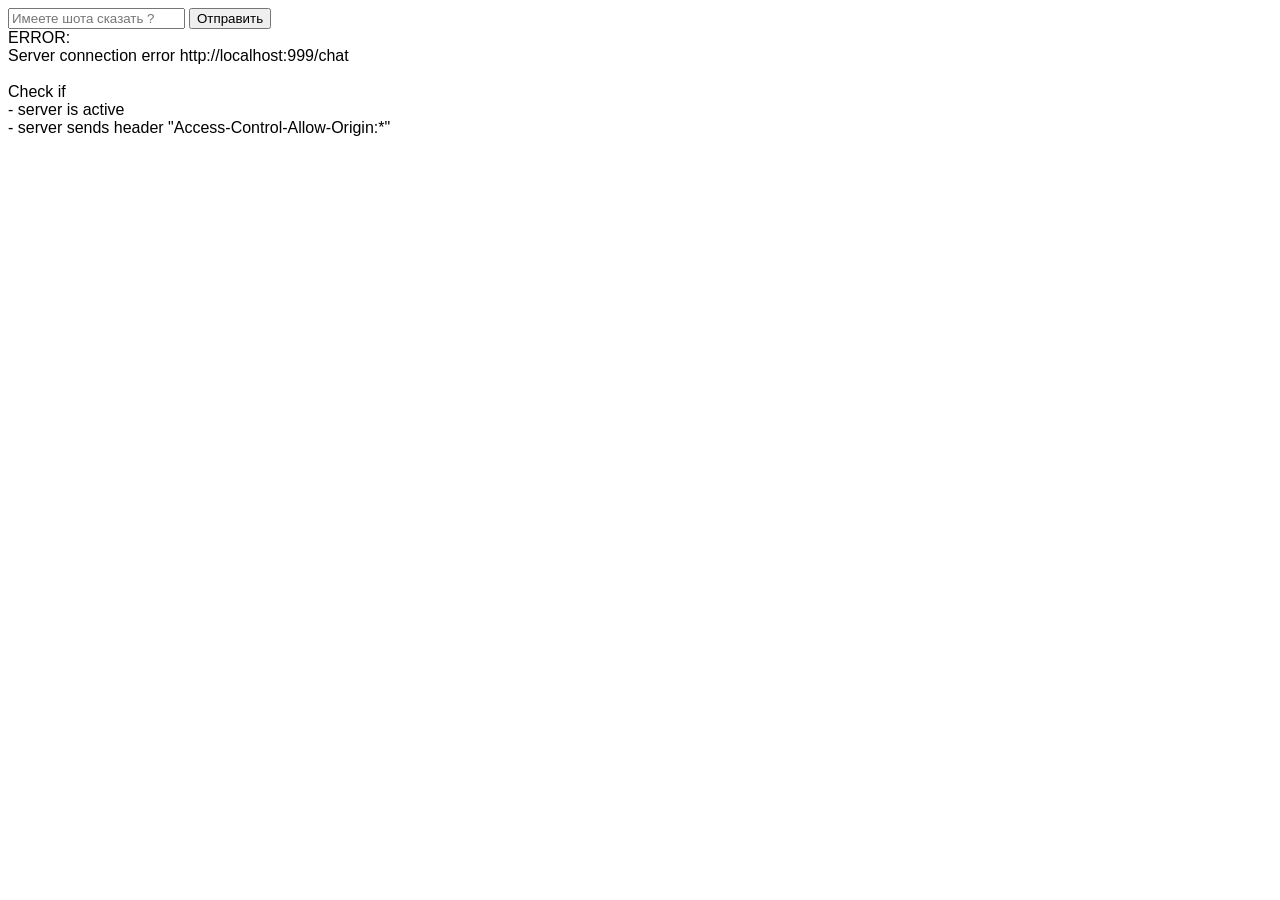
<file: webchatapp/src/main/webapp/index.html>
<!DOCTYPE html>
<html>
<head lang="en">
    <meta charset="UTF-8">
    <title>Default chat</title>
    <script src="js/chat.js"></script>
</head>
<body onload="run();">
    <input id="newMessage" type="text" placeholder="Имеете шота сказать ?">
    <button id="sendButton" type="button">Отправить</button>
    <div id="history" style="display:table;width:100%;font-family: 'Comic Sans MS', cursive, sans-serif"></div>
</body>
</html>
</file>
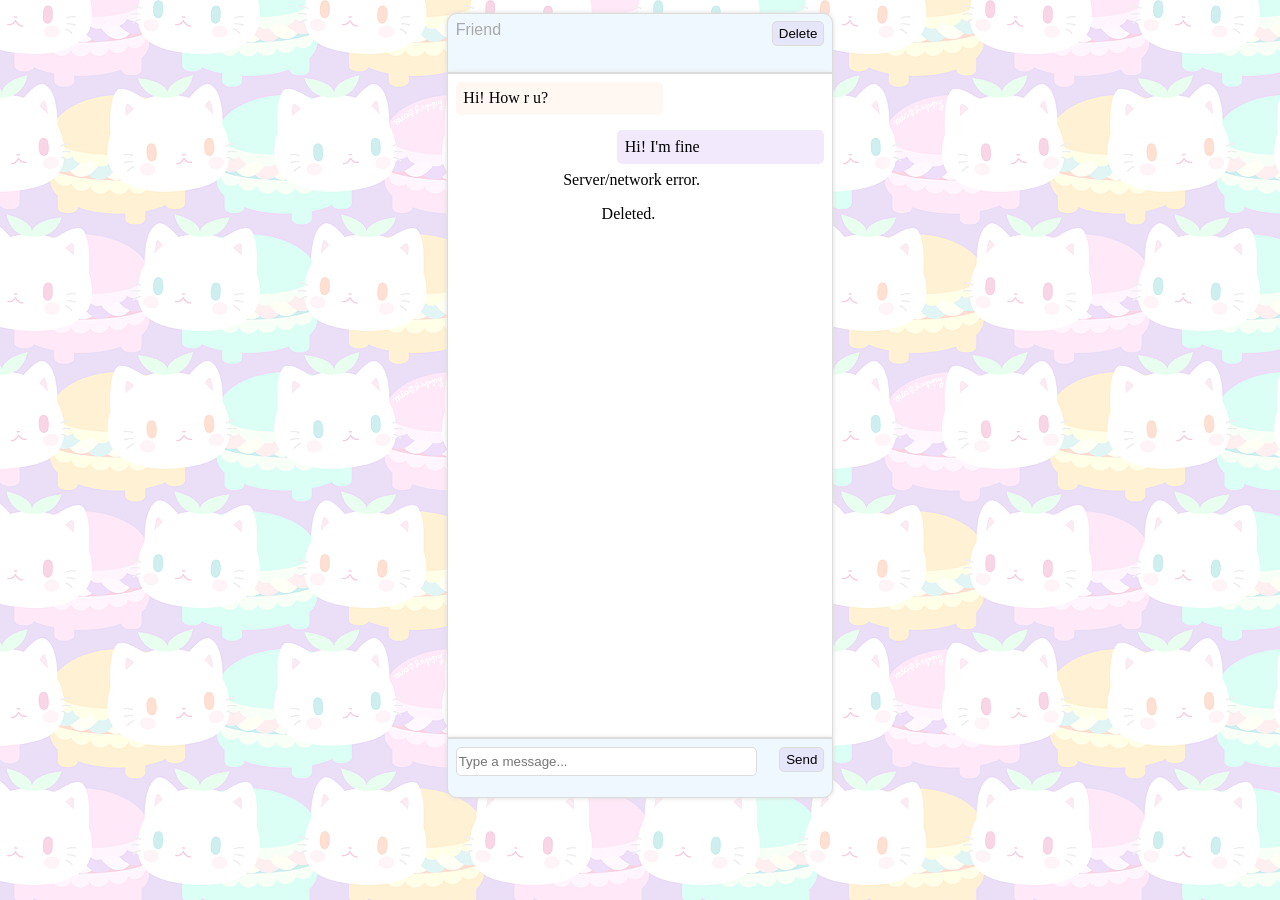
<file: page/homepage.html>
<!DOCTYPE html>
<html lang="en">
<head>
    <meta charset="UTF-8">
    <title>Chat</title>
    <link rel="stylesheet" type="text/css" href="style.css" />
</head>
<body >
    <div id="header">
        <div class="up">
            <div class="friend">
                Friend
                <button id="deletebutton" type="button" class="button">Delete</button>
            </div>
        </div>
    </div>
    <div id="chat">
        <div class="you">
            Hi! How r u?
        </div>
        <div class="me">
            Hi! I'm fine
        </div>

        <div class="error">
            Server/network error.
        </div>
        <div class="delete">
            Deleted.
        </div>
    </div>
    <div id="footer">
        <div class="send">
            <input id="message" type="text" class="mestext" placeholder="Type a message...">
            <button id="sendbutton" type="button" class="button">Send</button>
        </div>
    </div>
</body>
</html>
</file>
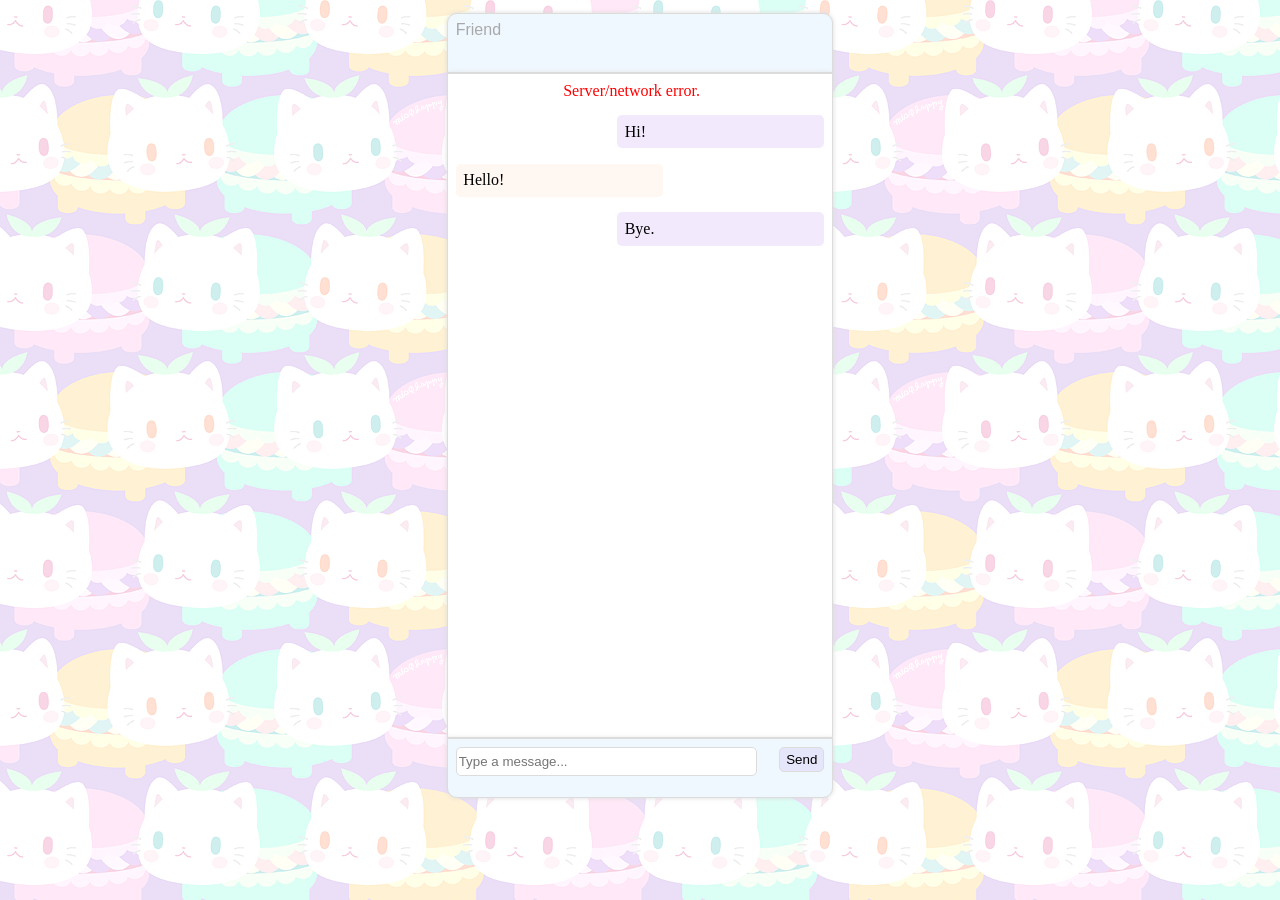
<file: UI/homepage.html>
<!DOCTYPE html>
<html lang="en">
<head>
    <meta charset="UTF-8">
    <title>Chat</title>
    <link rel="stylesheet" type="text/css" href="style.css"/>

    <script src="scripts.js"></script>
</head>
<body onload="run()">
<div id="header">
    <div class="up">
        <div class="friend">
            Friend
            <button id="deletebutton" onclick="deleted()" type="button" class="button">Delete</button>
        </div>
    </div>
</div>
<div id="chat">
    <div class="error">
        Server/network error.
    </div>
     <!--  MESSAGE HTML TEMPLATES
      <div class="you">
          Hi! How r u?
      </div>
      <div class="me">
          Hi! I'm fine
      </div>

      <div class="delete">
          Deleted.
      </div> -->
</div>
<div id="footer">
    <div class="send">
        <input id="message" type="text" class="mestext" placeholder="Type a message...">
        <button id="sendbutton" onclick="send()" type="button" class="button">Send</button>
    </div>
</div>
</body>
</html>
</file>
<file: page/style.css>
html, body {
    height: 96%;
    background: url("meow.png");
    overflow: hidden;
    margin: auto;
}



#header {
    margin: auto;
    margin-top: 1%;
    height: 7%;
    width: 30%;
    background-color: aliceblue;
    border: 1px gainsboro solid;
    border-top-left-radius: 10px;
    border-top-right-radius: 10px;
    box-shadow: 0 0 5px gainsboro;
}

#header .friend {
    font-size: medium;
    padding: 2%;
    color: darkgrey;
    font-family:  Arial;
}

#header #deletebutton {
    border: 1px gainsboro solid;
    border-radius: 5px;
    background-color: lavender;
    height: 25px;
    text-shadow: lightgray;
    font-family:  Arial;
    float: right;
}

#header #deletebutton:focus {
    outline: 0;
}

#header #deletebutton:active {
    background: #E1B5FF;
}

#footer {
    margin: auto;
    margin-bottom: 4%;
    padding: 0;
    height: 7%;
    width: 30%;
    background-color: aliceblue;
    border: 1px gainsboro solid;
    border-bottom-left-radius: 10px;
    border-bottom-right-radius: 10px;
    box-shadow: 0 0 5px gainsboro;
}

#footer .send {
    padding-bottom: 2%;
    padding-top: 2%;
    padding-left: 2%;
    padding-right: 2%;
}

#footer #message {
    width: 80%;
    border: 1px gainsboro solid;
    border-radius: 5px;
    height: 25px;
    font-style: normal;
    font-family: Arial;
}


#footer #sendbutton {
    border: 1px gainsboro solid;
    border-radius: 5px;
    background-color: lavender;
    height: 25px;
    text-shadow: lightgray;
    font-family:  Arial;
    float: right;
}
#footer #sendbutton:focus {
    outline: 0;
}

#footer #sendbutton:active {
    background: #E1B5FF;
}

#chat {
    margin: auto;
    overflow-y: scroll;
    width: 30%;
    height: 80%;
    background-color: white;
    border: 1px gainsboro solid;
    box-shadow: 0 0 5px gainsboro;
}
 .you {
    width: 50%;
    background-color: #FFF7F2;
    padding: 2%;
     float: left;
     margin: 2%;
     border-radius: 5px;
}

 .you:active{
    background-color: #ffd8bf;
 }


 .me {
     width: 50%;
     background-color:#F3E9FC;
     padding: 2%;
     float: right;
     margin: 2%;
     border-radius: 5px;
 }

 .me:active {
     background-color: #DBBCF6;
 }

.error {
    width: 40%;
    padding: 2%;
    margin: auto;
}

.delete {
    width: 20%;
    padding: 2%;
    margin: auto;
}
</file>
<file: UI/style.css>
html, body {
    height: 96%;
    background: url("meow.png");
    overflow: hidden;
    margin: auto;
}

#header {
    margin: auto;
    margin-top: 1%;
    height: 7%;
    width: 30%;
    background-color: aliceblue;
    border: 1px gainsboro solid;
    border-top-left-radius: 10px;
    border-top-right-radius: 10px;
    box-shadow: 0 0 5px gainsboro;
}

#header .friend {
    font-size: medium;
    padding: 2%;
    color: darkgrey;
    font-family: Arial;
}

#header #deletebutton {
    border: 1px gainsboro solid;
    border-radius: 5px;
    background-color: lavender;
    height: 25px;
    text-shadow: lightgray;
    font-family: Arial;
    float: right;
}

#header #deletebutton:focus {
    outline: 0;
}

#header #deletebutton .choose {
    background: #E1B5FF;
}

#footer {
    margin: auto;
    margin-bottom: 4%;
    padding: 0;
    height: 7%;
    width: 30%;
    background-color: aliceblue;
    border: 1px gainsboro solid;
    border-bottom-left-radius: 10px;
    border-bottom-right-radius: 10px;
    box-shadow: 0 0 5px gainsboro;
}

#footer .send {
    padding-bottom: 2%;
    padding-top: 2%;
    padding-left: 2%;
    padding-right: 2%;
}

#footer #message {
    width: 80%;
    border: 1px gainsboro solid;
    border-radius: 5px;
    height: 25px;
    font-style: normal;
    font-family: Arial;
}

#footer #sendbutton {
    border: 1px gainsboro solid;
    border-radius: 5px;
    background-color: lavender;
    height: 25px;
    text-shadow: lightgray;
    font-family: Arial;
    float: right;
}

#footer #sendbutton:focus {
    outline: 0;
}

#footer #sendbutton:active {
    background: #E1B5FF;
}

#chat {
    margin: auto;
    overflow-y: scroll;
    width: 30%;
    height: 80%;
    background-color: white;
    border: 1px gainsboro solid;
    box-shadow: 0 0 5px gainsboro;
}

.you {
    width: 50%;
    background-color: #FFF7F2;
    padding: 2%;
    float: left;
    margin: 2%;
    border-radius: 5px;
    word-wrap: break-word;
}

.you:active {
    background-color: #ffd8bf;
}

.me {
    width: 50%;
    background-color: #F3E9FC;
    padding: 2%;
    float: right;
    margin: 2%;
    border-radius: 5px;
    word-wrap: break-word;
}

.me:active {
    background-color: #DBBCF6;
}

.choose {
    background-color: #DBBCF6;
}

.error {
    width: 40%;
    padding: 2%;
    margin: auto;
    color: red;
}

.delete {
    width: 20%;
    padding: 2%;
    margin: auto;
}

#deletebutton {
    visibility: hidden;
}
</file>
